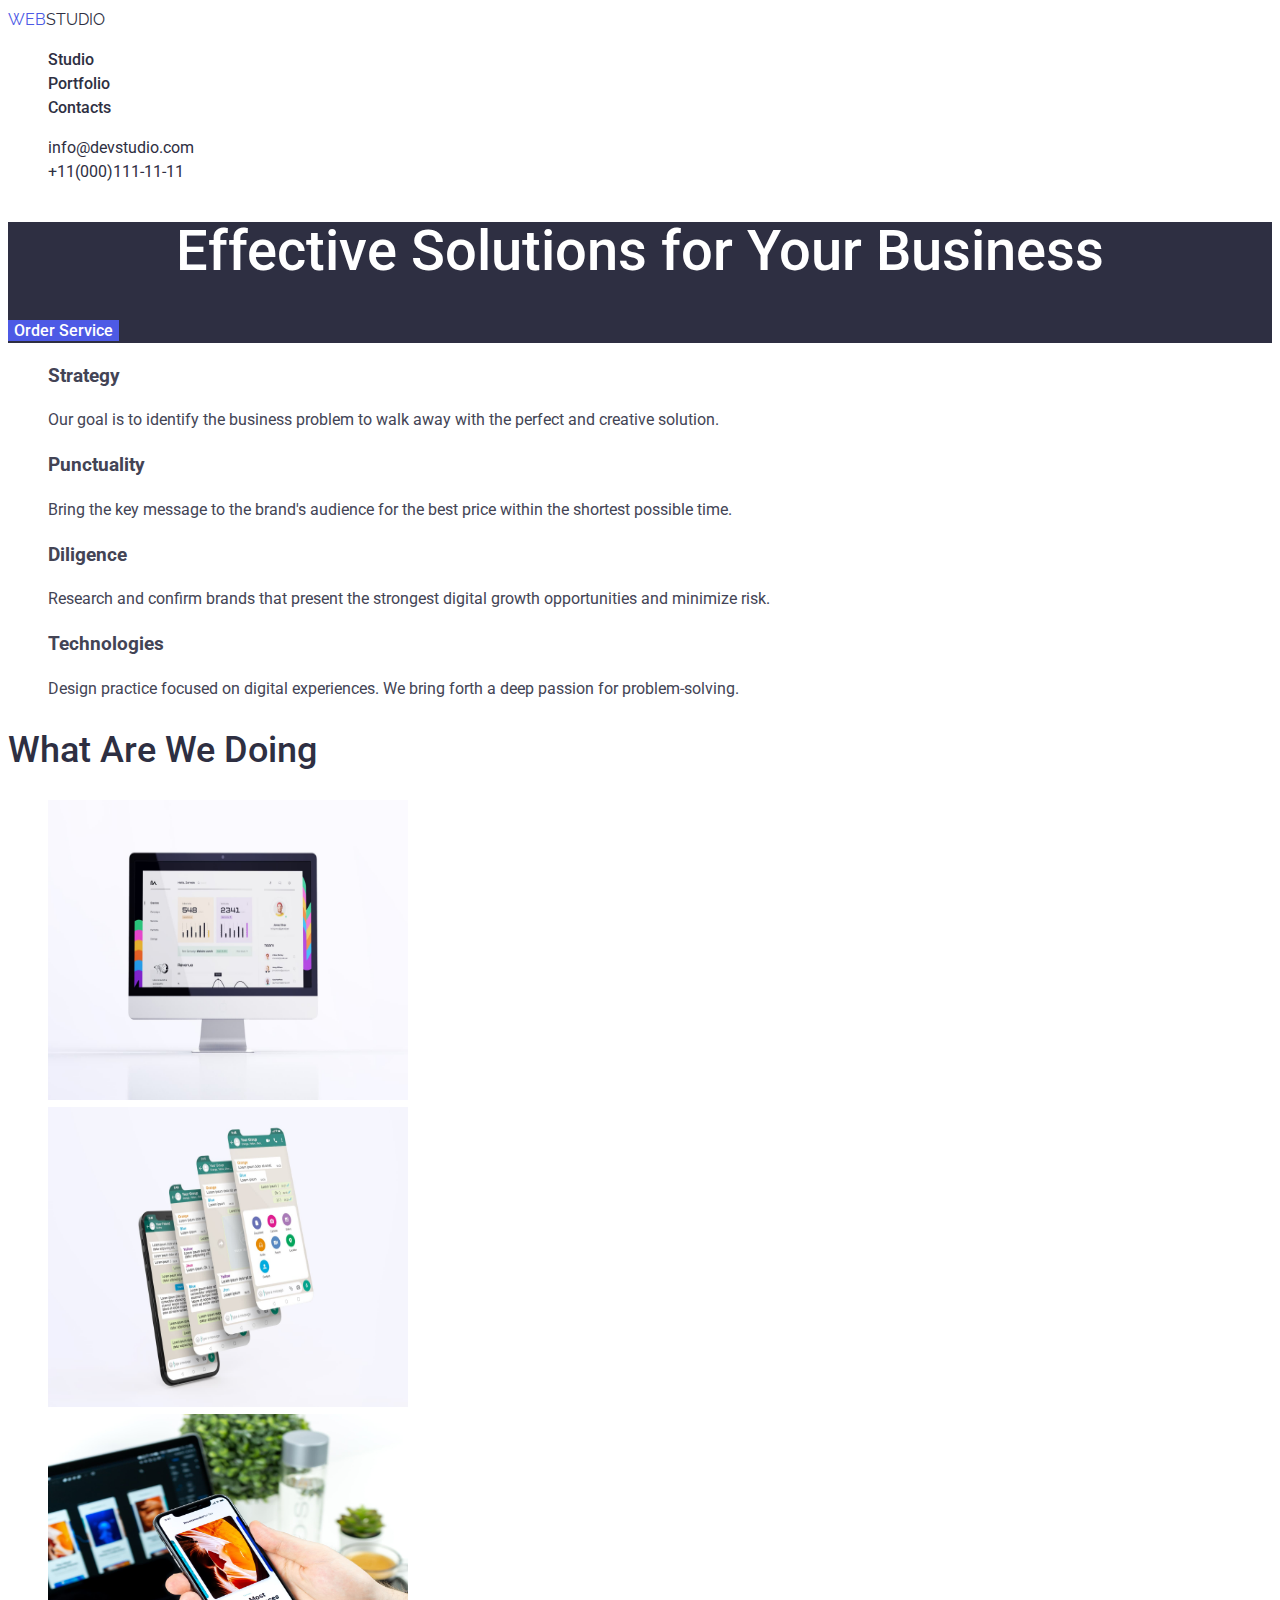
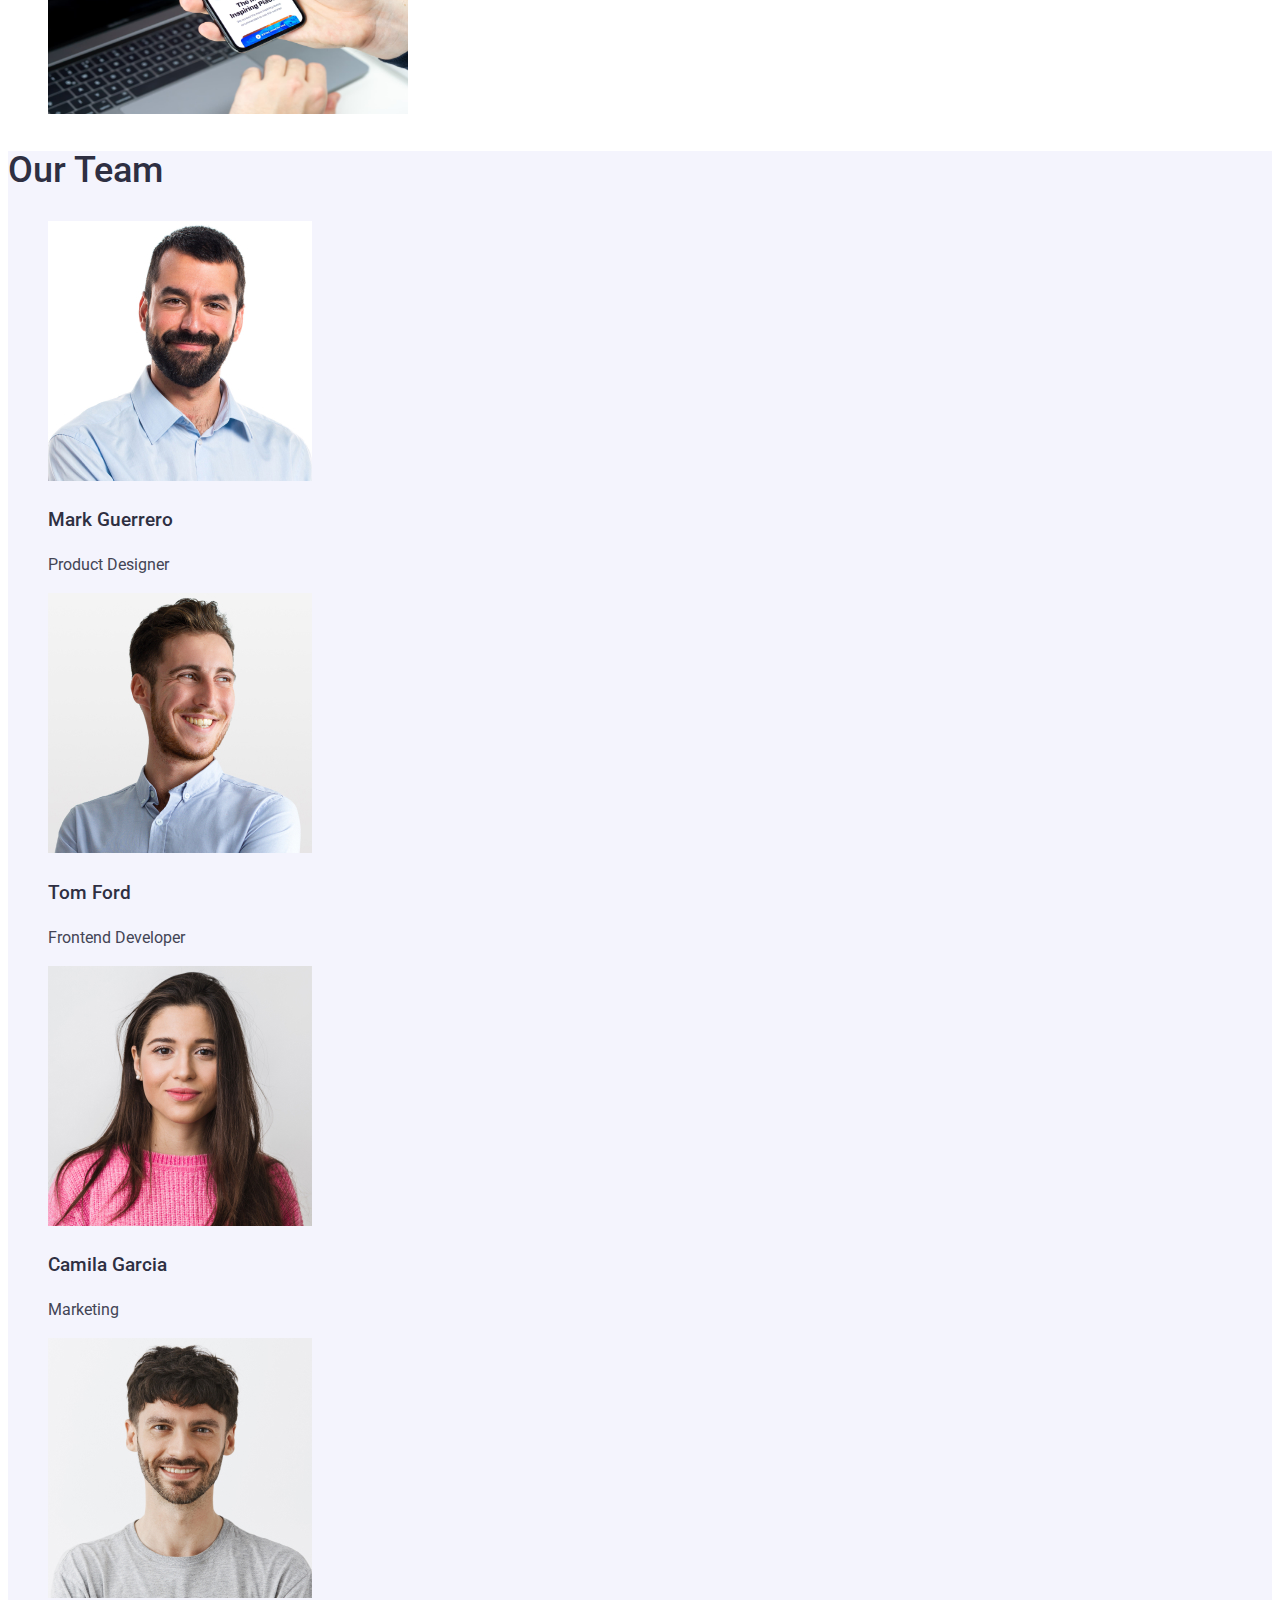
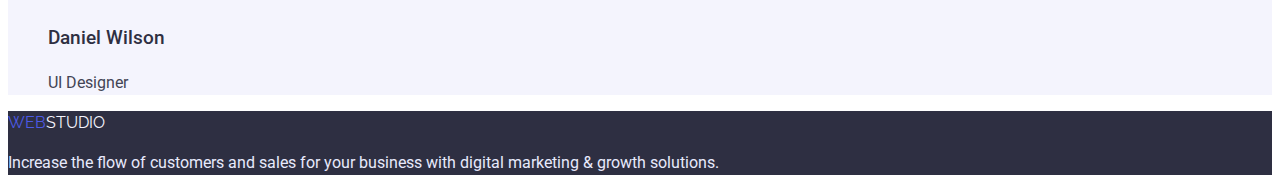
<file: index.html>
<!DOCTYPE html>

<html lang="en">
<head>
    <meta charset="UTF-8">
    <meta http-equiv="X-UA-Compatible" content="IE=edge">
    <meta name="viewport" content="width=device-width, initial-scale=1.0">
    <title>Document</title>
    <link rel="preconnect" href="https://fonts.googleapis.com"><link rel="preconnect" href="https://fonts.gstatic.com" crossorigin><link href="https://fonts.googleapis.com/css2?family=Raleway:wght@800&family=Roboto:wght@400;500&display=swap" rel="stylesheet">
    <link rel="stylesheet" href="./css/style.css">
</head>
<body>
    <header>
        <nav>
            <a href="./index.html" class="logo"><span class="logo-web">Web</span>Studio</a>
            <ul class="list-header-page list">
                <li>
                    <a class="link" href="">Studio</a>
                </li>
                <li>
                    <a class="link" href="./potfolio.html">Portfolio</a>
                </li>
                <li>
                    <a class="link" href="">Contacts</a>
                </li>
            </ul>
        </nav>
        <ul class="list-mail-tel list">
            <li>
                <a class="link" href="mailto:info@devstudio.com">info@devstudio.com</a>
            </li>
            <li>
                <a class="link" href="tel:+11(000)111-11-11">+11(000)111-11-11</a>
            </li>
        </ul>
    </header>
    <main class="main">
        <section class="main-section">
            <h1 class="title">Effective Solutions for Your Business</h1>
            <button type="button" class="main-btn link">Order Service</button>
        </section>
            <section lass="section">
                <h2 class="visually-hidden">Skills</h2>
                <ul class="main-list list">
                    <li>
                        <h3 class="main-title">Strategy</h3>
                        <p>Our goal is to identify the business
                        problem to walk away with the perfect and creative solution.</p>
                    </li>
                    <li>
                        <h3 class="main-title" >Punctuality</h3>
                        <p>Bring the key message to the brand's audience for the best price within the shortest possible time.</p>
                    </li>
                    <li>
                        <h3 class="main-title">Diligence</h3>
                        <p>Research and confirm brands that present the strongest digital growth opportunities and minimize risk.</p>
                    </li>
                    <li class="main-item">
                        <h3 class="main-title">Technologies</h3>
                        <p>Design practice focused on digital experiences. We bring forth a deep passion for problem-solving.</p>
                    </li>
                </ul>
            </section>
            <section class="section-photo">
                <h2 class="section-title">What are we doing</h2>
                <ul class="gadjet-list list">
                    <li>
                        <img src="./imаges/comp1.jpg" alt="photo" width="360" height="300">
                    </li>
                    <li>
                        <img src="./imаges/tel2.jpg" alt="photo" width="360" height="300">
                    </li>
                    <li>
                        <img src="./imаges/comp3.jpg" alt="photo" width="360" height="300">
                    </li>
                </ul>
            </section>
        <section class="main-team">
                <h2 class="section-title">Our Team</h2>
                <ul class="team-list list">
                    <li>
                        <img src="./imаges/team1.jpg" alt="photo" width="264" height="260">
                        <h3 class="title-name">Mark Guerrero</h3>
                        <p>Product Designer</p>
                    </li>
                    <li>
                        <img src="./imаges/team2.jpg" alt="photo" width="264" height="260">
                        <h3 class="title-name">Tom Ford</h3>
                        <p>Frontend Developer</p>
                    </li>
                    <li>
                        <img src="./imаges/team3.jpg" alt="photo" width="264" height="260">
                        <h3 class="title-name">Camila Garcia</h3>
                        <p>Marketing</p>
                    </li>
                    <li>
                        <img src="./imаges/team4.jpg" alt="photo" width="264" height="260">
                        <h3 class="title-name">Daniel Wilson</h3>
                        <p>UI Designer</p>
                    </li>
                </ul>
            </section>
    </main>
    <footer class="footer-page">
        <a href="./index.html" class="name-logo"><span class="footer-logo-page">Web</span>Studio</a>
            <p class="footer-text-page">Increase the flow of customers and sales for your business with digital marketing & growth solutions.</p>
    </footer>  
</body>
</html>
</file>
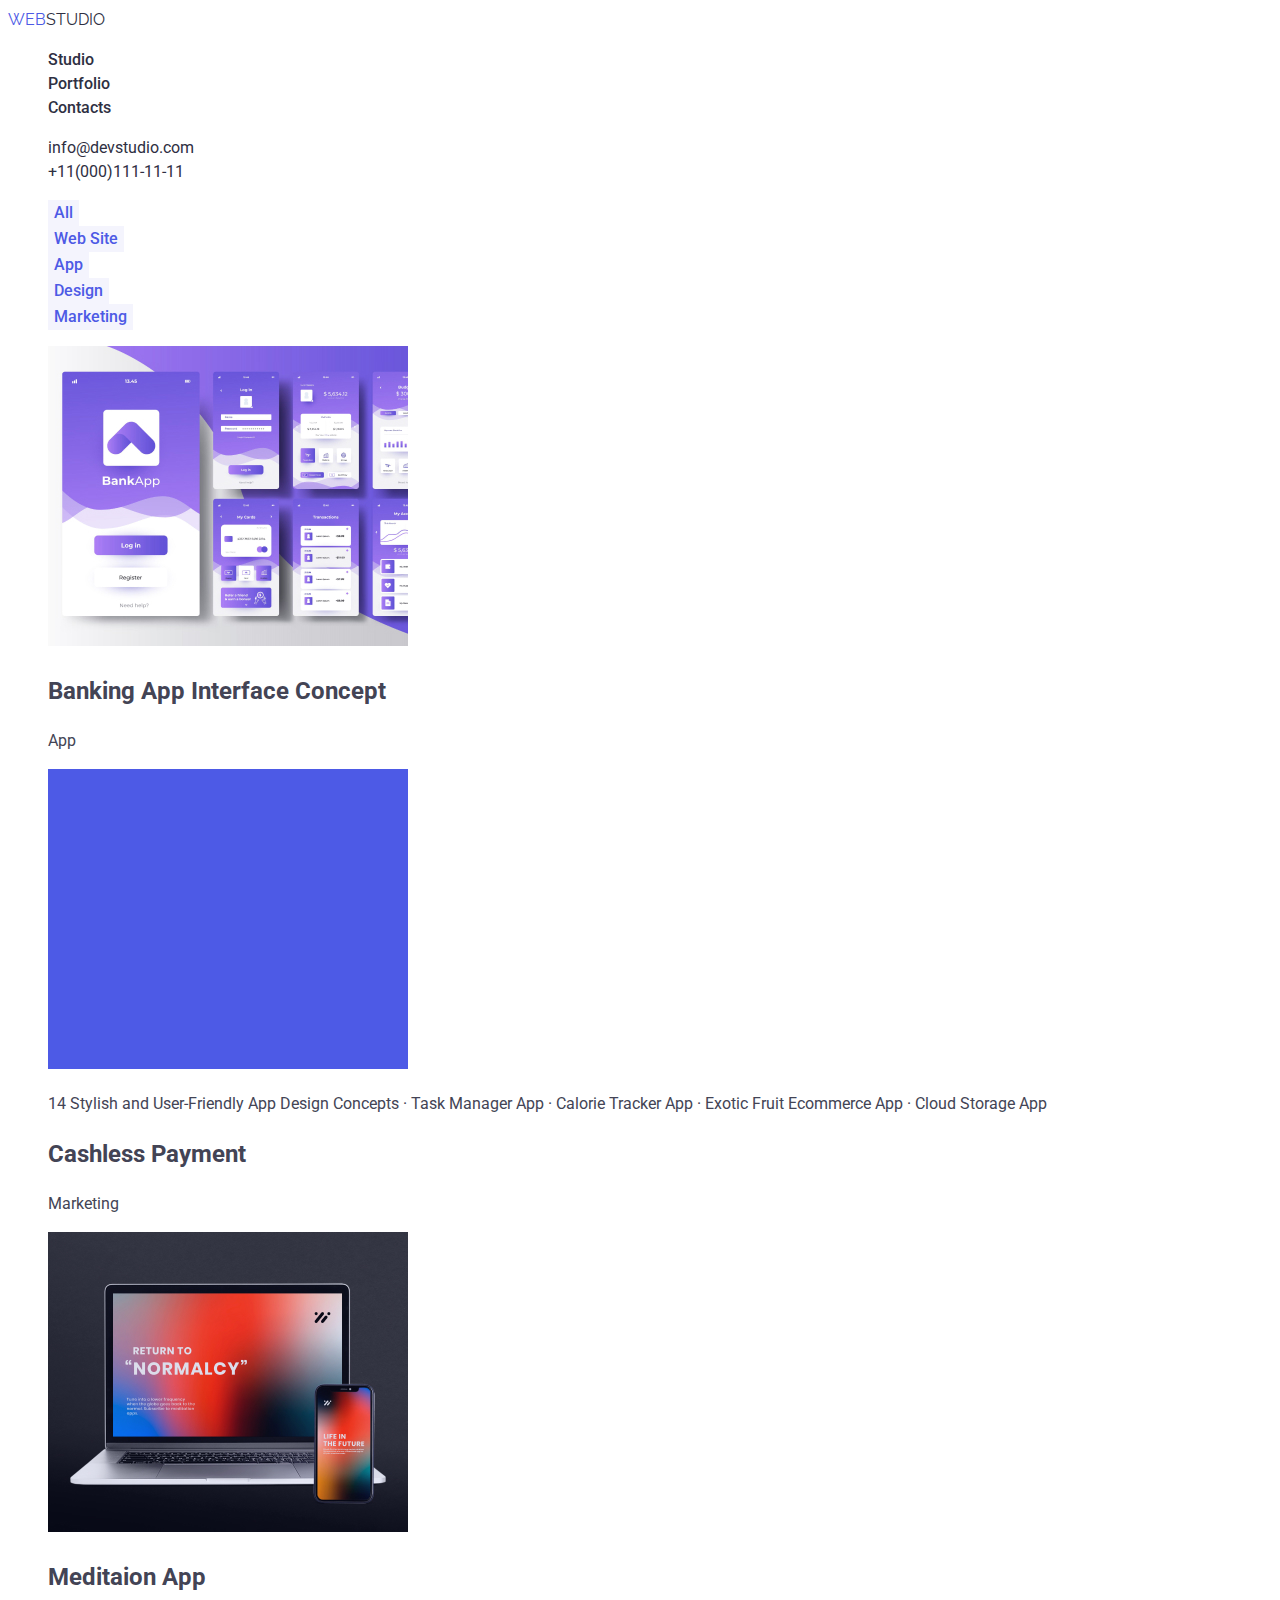
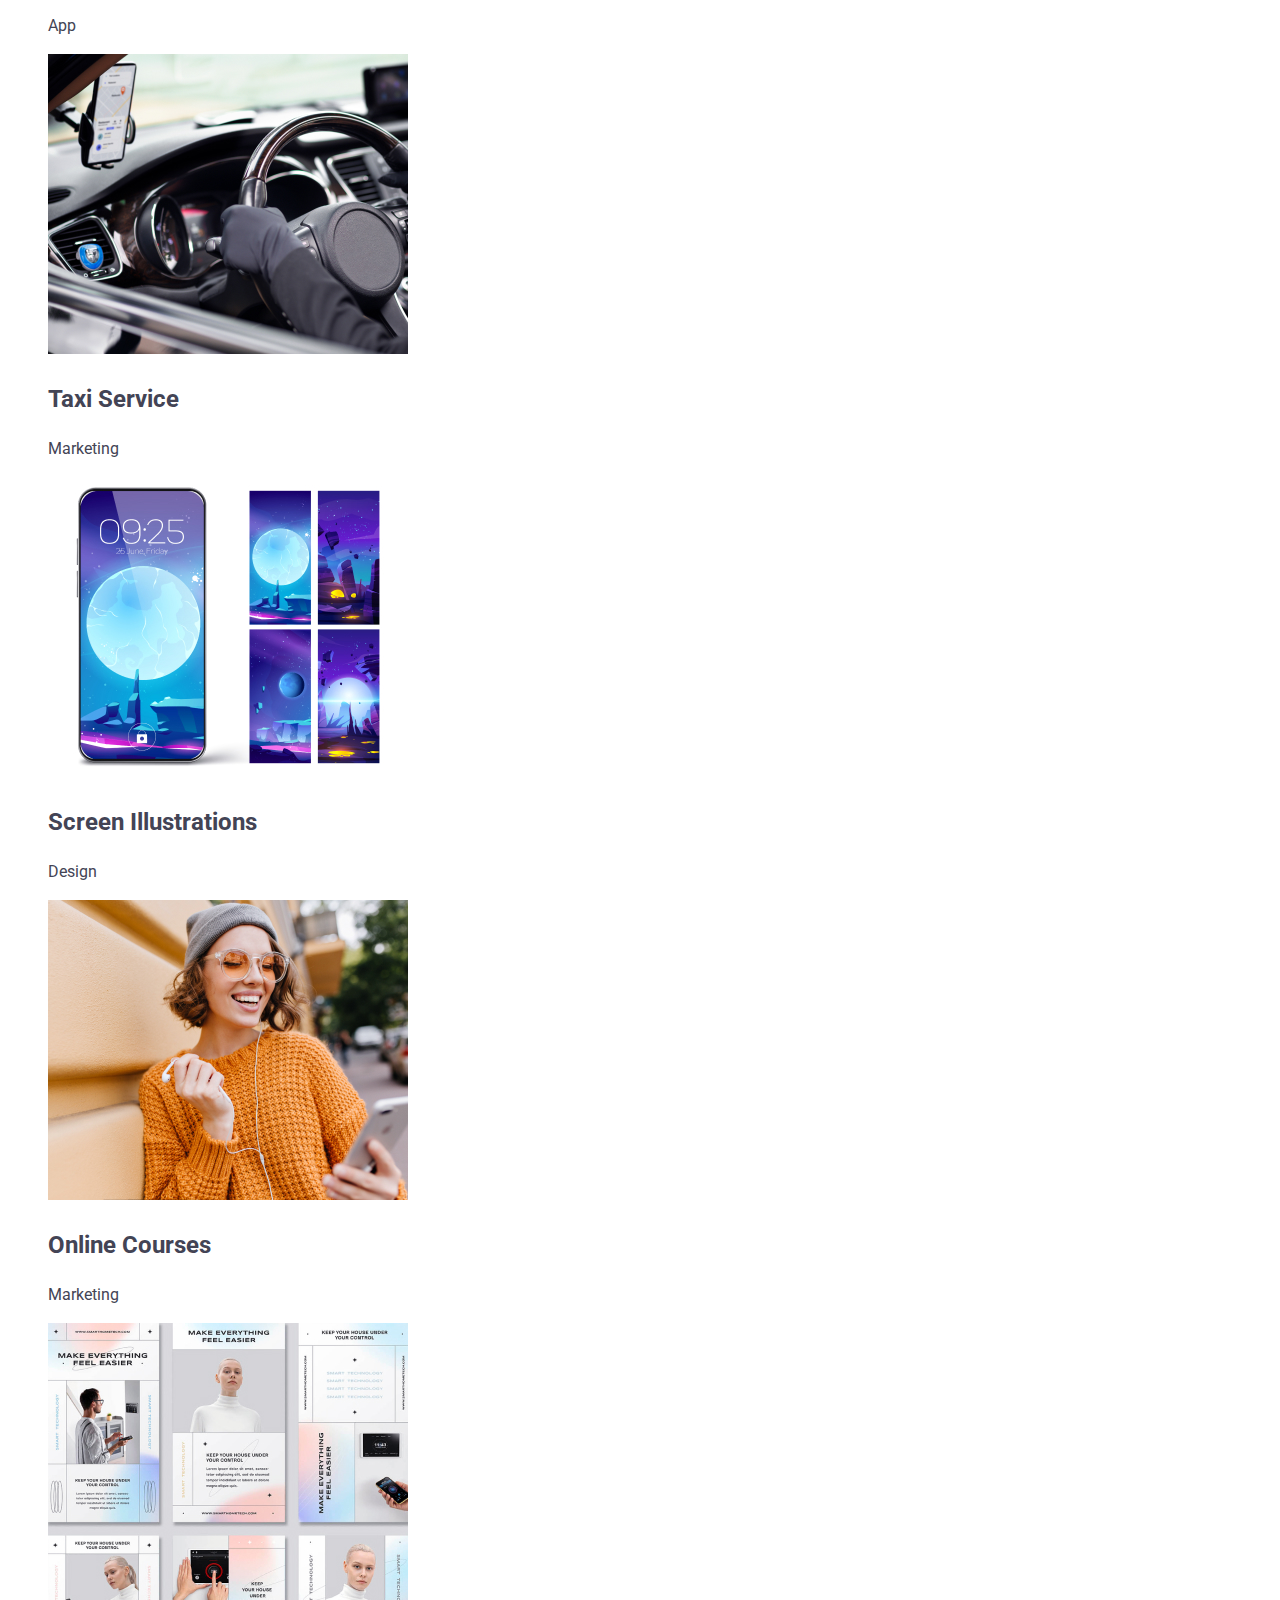
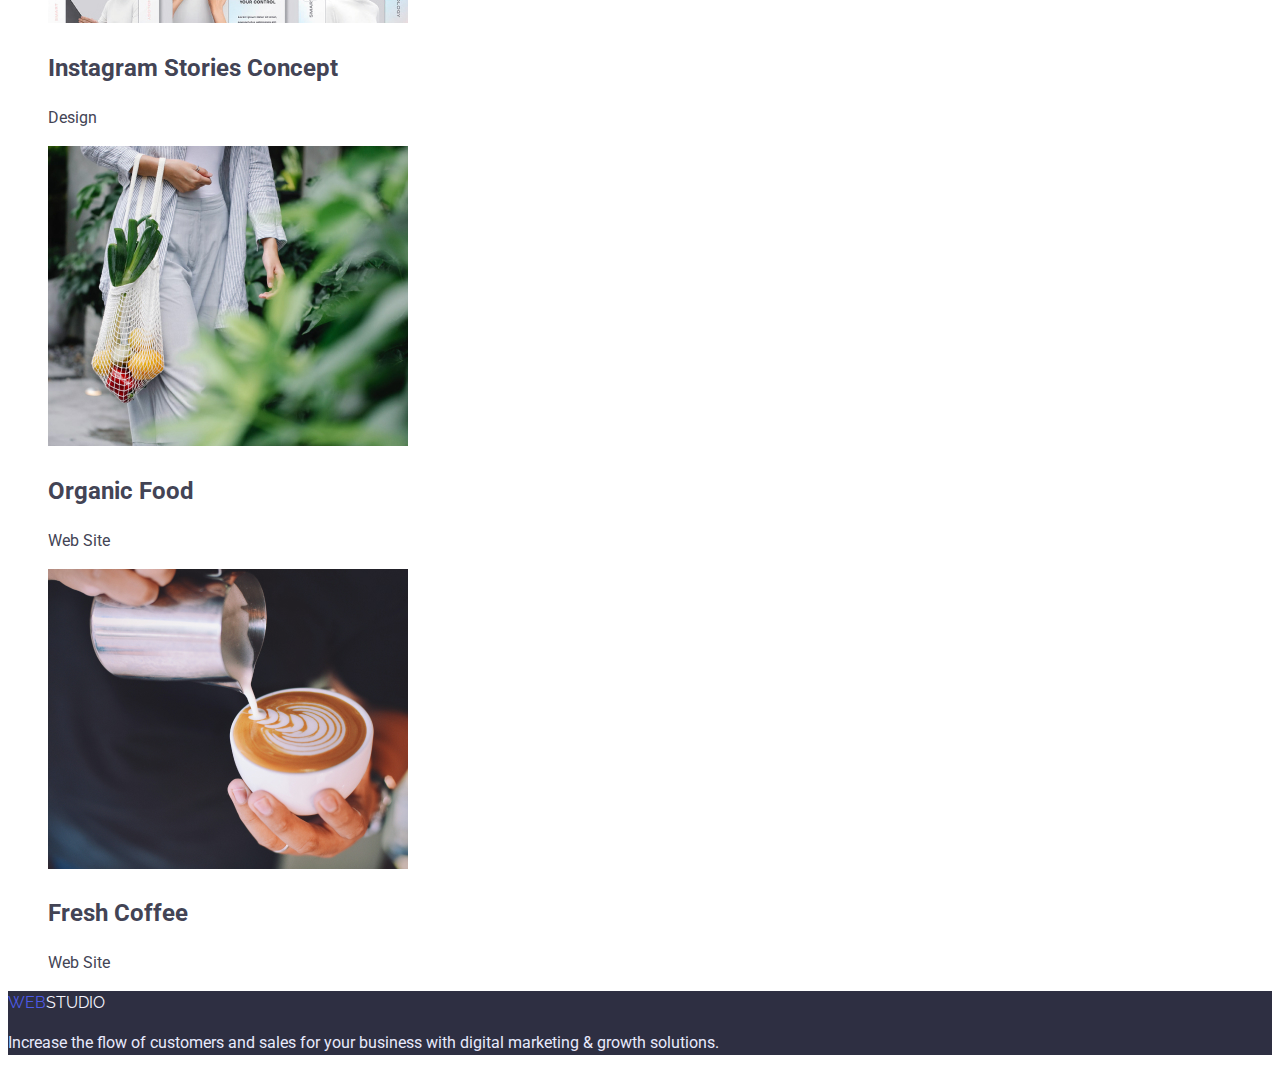
<file: potfolio.html>
<!DOCTYPE html>
<html lang="en">
<head>
    <meta charset="UTF-8">
    <meta http-equiv="X-UA-Compatible" content="IE=edge">
    <meta name="viewport" content="width=device-width, initial-scale=1.0">
    <title>Document</title>
    <link rel="preconnect" href="https://fonts.googleapis.com"><link rel="preconnect" href="https://fonts.gstatic.com" crossorigin>
    <link href="https://fonts.googleapis.com/css2?family=Raleway:wght@800&family=Roboto:wght@400;500&display=swap" rel="stylesheet">
    <link rel="stylesheet" href="./css/style.css">
</head>
<body>
    <header>
        <a href="./index.html" class="logo"><span class="logo-web">Web</span>Studio</a>
        <ul class="list-header-page list">
            <li><a href="./index.html" class="link">Studio</a></li>
            <li><a href="./portfolio.html" class="link">Portfolio</a></li>
            <li><a href="" class="link">Contacts</a></li>
        </ul>
            <ul class="list-mail-tel list">
                <li><a href="mailto:info@devstudio.com" class="link">info@devstudio.com</a></li>
                <li><a href="tel:+11(000)1111111" class="link">+11(000)111-11-11</a></li>
            </ul>
    </header>
    <main class="hero">
        <section class="section">
            <h1 class="visually-hidden">Portfolio Page</h1>
                <ul class="portfolio-links list">
                    <li><button type="button" class="portfolio-buttons">All</button></li>
                    <li><button type="button" class="portfolio-buttons">Web Site</button></li>
                    <li><button type="button" class="portfolio-buttons">App</button></li>
                    <li><button type="button" class="portfolio-buttons">Design</button></li>
                    <li><button type="button" class="portfolio-buttons">Marketing</button></li>
                </ul>
        <ul class="list-img list">
            <li>
              <img src="./imаges/img1.jpg" alt="photo" width="360" height="300">
                <h2>Banking App Interface Concept</h2>
                <p>App</p>
            </li>
            <li>
              <img src="./imаges/img2.jpg" alt="photo" width="360" height="300">
                <p>14 Stylish and User-Friendly App Design Concepts · Task Manager App · Calorie Tracker App · Exotic Fruit Ecommerce App · Cloud Storage App</p>
                <h2>Cashless Payment</h2>
                <p>Marketing</p>
            </li>
            <li>
              <img src="./imаges/img3.jpg" alt="meditaion-app" width="360" height="300">
                <h2>Meditaion App</h2>
                <p>App</p>  
            </li>
            <li>
               <img src="./imаges/img4.jpg" alt="photo" width="360" height="300">
                <h2>Taxi Service</h2>
                <p>Marketing</p>
            </li>
            <li>
                <img src="./imаges/img5.jpg" alt="photo" width="360" height="300">
                    <h2>Screen Illustrations</h2>
                    <p>Design</p>
            </li>
            <li>
                <img src="./imаges/img6.jpg" alt="photo" width="360" height="300">
                    <h2 class="hero-title">Online Courses</h2>
                    <p class="hero-text">Marketing</p>
            </li>
            <li>
              <img src="./imаges/img7.jpg" alt="photo" width="360" height="300">
                <h2 class="hero-title">Instagram Stories Concept</h2>
                <p class="hero-text">Design</p>
            </li>
            <li>
                 <img src="./imаges/img8.jpg" alt="photo" width="360" height="300">
                    <h2 class="hero-title">Organic Food</h2>
                    <p class="hero-text">Web Site</p>
            </li>
            <li>
                 <img src="./imаges/img9.jpg" alt="photo" width="360" height="300">
                    <h2 class="hero-title">Fresh Coffee</h2>
                    <p class="hero-text">Web Site</p>
            </li>
        </ul>
    </main>
    <footer class="footer-page">
        <a href="./index.html" class="name-logo"><span class="footer-logo-page">Web</span>Studio</a>
            <p class="footer-text-page">Increase the flow of customers and sales for your business with digital marketing & growth solutions.</p>
    </footer>  
</body>
</html>
</file>
<file: css/style.css>
/* header color: #2E2F42 */
/* Primary text color: #434455 */
/* accent #434455 */
/* header and footer background color #434455 */
/* section background color #F4F4FD */

:root {
    --primary-text-color:#434455;
    --title-text-color:#2E2F42;
    --primary-white-color:#ffffff;
    --accent-color:#4D5AE5;
    --light-color:#F4F4FD;
    --border-bottom-color: #404BBF;
    --footer-color: #E7E9FC;
    --card-shadow: box-shadow: 0px 2px 1px rgba(46, 47, 66, 0.08), 0px 1px 1px rgba(46, 47, 66, 0.16), 0px 1px 6px rgba(46, 47, 66, 0.08);
}

body {
    background-color: var(--primary-white-color);
    color: var(--primary-text-color);
    font-family: 'Roboto', sans-serif;
    font-weight: 400;
    line-height: 1.5;
}


/* logo */

.logo {
    color: var(--title-text-color);
    text-transform:uppercase;
    font-family:'Raleway', sans-serif;
    text-decoration:none;
}
.logo-web {
    color:var(--accent-color);
}

/* navigation links */

header {
    box-shadow: var(--card-shadow);
}

.list-header-page {
    list-style: none;
    font-weight: 600;
}

.list-header-page .link {
    text-decoration: none;
    color:var(--title-text-color);
    font-weight: 500;
}

.list-header-page .link:hover,
.list-header-page .link:focus,
.list-header-page .link:active {
    color:var(--accent-color);
}

.list-mail-tel .link:hover,
.list-mail-tel .link:focus,
.list-mail-tel .link:active {
    color:var(--accent-color);
}


/* list */
.list {
    list-style:none;
}

.list-mail-tel .link {
    text-decoration:none;
    color:var(--title-text-color);
}

.main-section {
    background-color:var(--title-text-color);
}

.title {
    color: var(--primary-white-color);
    font-size:56px;
    font-weight:500;
    line-height: 1.07;
    text-align:center;
}

.main-btn {
    background-color:var(--accent-color);
    border:none;
    cursor: pointer;
    font-family: inherit;
    color:var(--primary-white-color);
    font-weight:500; 
    font-size: 16px;
    line-height: 1.2;

}

.main-btn:hover,
.main-btn:focus,
.main-btn:active {
    background-color:var(--border-bottom-color);
}

/* unique page */

.section{
    background-color:var(--primary-white-color);
}

.section h3 {
    font-weight: 500;
    font-size: 20px;
    line-height: 1.2;
    color: var(--title-text-color);
}
.section p {
    font-weight: 400;
    font-size: 16px;
    line-height: 1.5;
    color: var(--primary-text-color);
}

.section-photo h2 {
    text-transform: capitalize;
}

.section-title{
    color:var(--title-text-color);
    font-weight: 500;
    font-size: 36px;
    line-height: 1.1;
}

.visually-hidden{
    position: absolute;
    white-space: nowrap;
    width: 1px;
    height: 1px;
    overflow: hidden;
    border: 0;
    padding: 0;
    clip: rect(0 0 0 0);
    clip-path: inset(50%);
    margin: -1px;
}
/* Team info */

.main-team {
    background-color:var(--light-color);
}

.title-name {
    color:var(--title-text-color);
    font-weight:500;
}

/* footer */

.footer-page {
    background-color:var(--title-text-color);
}

.footer-text-page {
    color: var(--footer-color);
}

.footer-logo-page {
    color: var(--accent-color);
}

.name-logo {
    color:var(--light-color);
    text-transform:uppercase;
    font-family:'Raleway', sans-serif;
    text-decoration:none;
}

/* Portfolio */
.portfolio-links {
    text-decoration:none;
}

.portfolio-buttons{
    color:var(--accent-color);
    background-color:var(--light-color);
    border:none;
    font-family:inherit;
    font-weight: 500;
    font-size: 16px;
    line-height: 1.5;
}
.portfolio-buttons:hover,
.portfolio-buttons:focus {
    color:var(--primary-white-color);
    background-color:var(--accent-color);
    cursor: pointer;
}

.meditaion-app {
    font-weight: 500;
    font-size: 20px;
    line-height: 1.2;
    background-color:var(--primary-white-color);
    color:var(--title-text-color);
}
.list-img p {
    font-weight: 400;
    font-size: 16px;
    line-height: 1.5;
    color: var(--primary-text-color);
}
</file>
